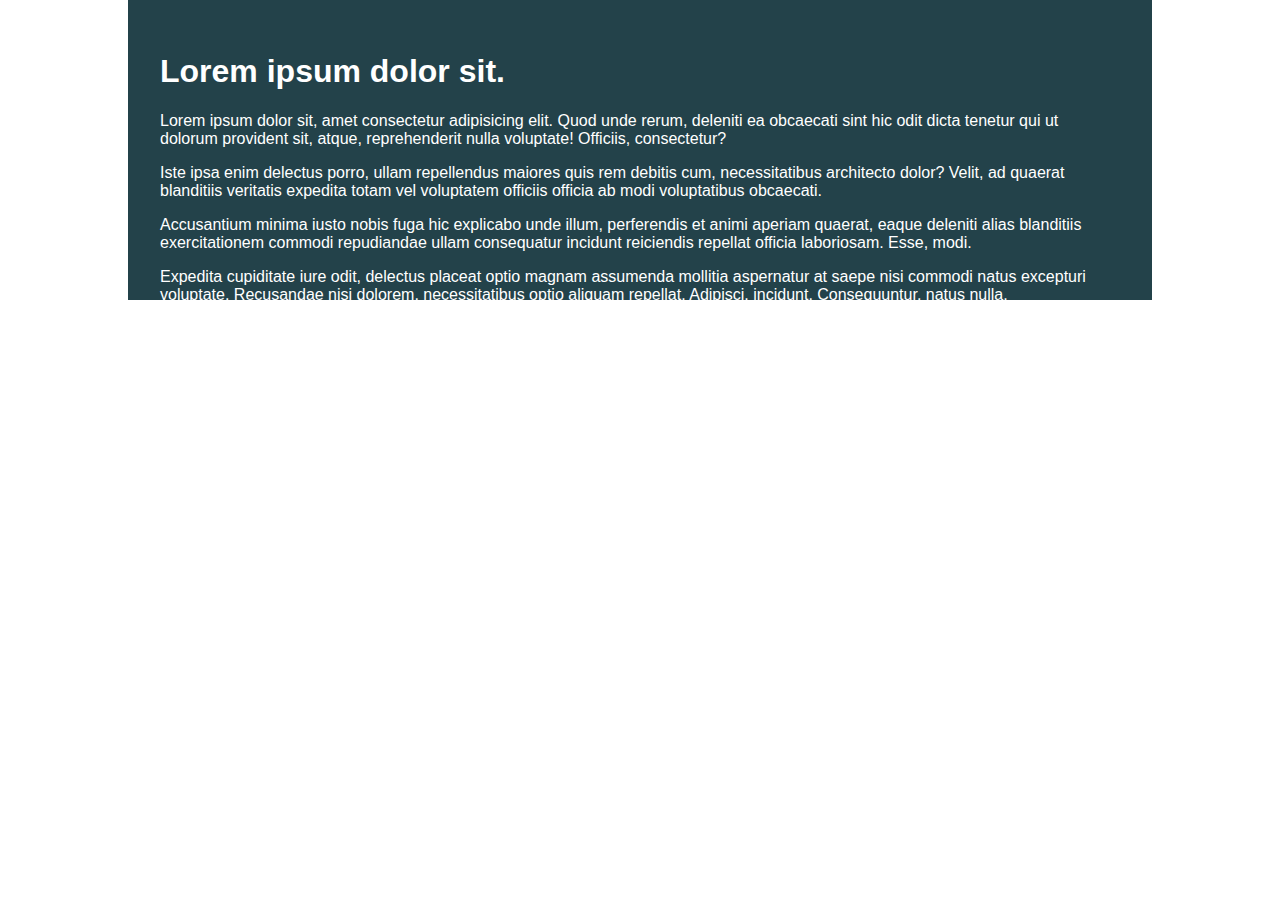
<file: .vscode/challenge01/index.html>
<!DOCTYPE html>
<html lang="en">

<head>
    <meta charset="UTF-8">
    <meta name="viewport" content="width=device-width, initial-scale=1.0">
    <title>Day 01</title>

    <link rel="stylesheet" href="style.css">
</head>

<body>
    <div class="container">
        <div class="intro-content">
            <h1>Lorem ipsum dolor sit.</h1>
            <p>Lorem ipsum dolor sit, amet consectetur adipisicing elit. Quod unde rerum, deleniti ea obcaecati sint hic
                odit dicta tenetur qui ut dolorum provident sit, atque, reprehenderit nulla voluptate! Officiis,
                consectetur?</p>
            <p>Iste ipsa enim delectus porro, ullam repellendus maiores quis rem debitis cum, necessitatibus architecto
                dolor? Velit, ad quaerat blanditiis veritatis expedita totam vel voluptatem officiis officia ab modi
                voluptatibus obcaecati.</p>
            <p>Accusantium minima iusto nobis fuga hic explicabo unde illum, perferendis et animi aperiam quaerat, eaque
                deleniti alias blanditiis exercitationem commodi repudiandae ullam consequatur incidunt reiciendis
                repellat officia laboriosam. Esse, modi.</p>
            <p>Expedita cupiditate iure odit, delectus placeat optio magnam assumenda mollitia aspernatur at saepe nisi
                commodi natus excepturi voluptate. Recusandae nisi dolorem, necessitatibus optio aliquam repellat.
                Adipisci, incidunt. Consequuntur, natus nulla.</p>
        </div>
    </div>
</body>

</html>
</file>
<file: .vscode/challenge01/style.css>
/* INSTRUCTIONS
 *
 * 1) Limit the total width of
 *    the .intro-conent to about half
 *    of it's parent
 *
 * 2) Stop the text from overflowing
 *    out the bottom at small screen
 *    widths
 *
 * You may modify the HTML if needed
 *
 */

* {
  box-sizing: border-box;
}

body {
  margin: 0;
  font-family: sans-serif;
}

.container {
  background: #23424a;
  color: white;

  width: 80%;
  margin: 0 auto;

  padding: 2em;
  height: 300px;
}
</file>
